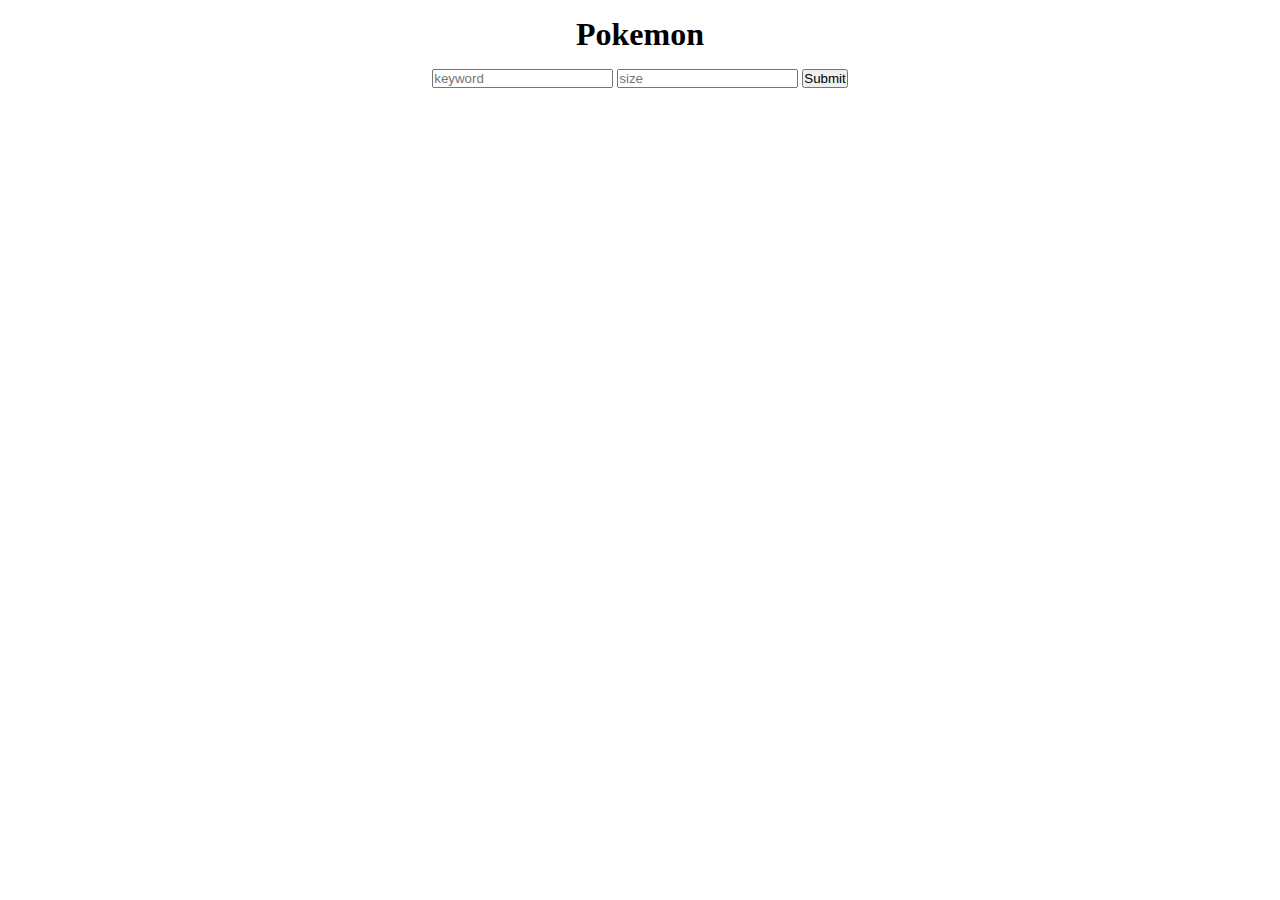
<file: ui/index.html>
<!DOCTYPE html>
<html lang="kr">

<head>
    <title>Pokemon</title>
    <link rel="stylesheet" href="./main.css">
</head>

<body>
<header>
    <h1>Pokemon</h1>
    <form id="search-form">
        <label><input id="search-input" type="text" placeholder="keyword"></label>
        <label><input id="search-size" type="number" placeholder="size"></label>
        <input type="submit">
    </form>
</header>

<main>
    <table id="search-result"></table>
</main>

<script type="module">
    import { search } from "../search/index.js";

    const renderTypes = (types) => {
        const typesEl = document.createElement("ul");

        typesEl.append(...types.map((t) => {
            const el = document.createElement("li");
            el.append(t);
            return el;
        }))

        return typesEl;
    };

    const renderAbilities = (abilities) => {
        const abilitiesEl = document.createElement("ul");

        abilitiesEl.append(...abilities.map((a) => {
            const el = document.createElement("li");
            el.append(a);
            return el;
        }))

        return abilitiesEl;
    };

    document.getElementById("search-form").addEventListener("submit", (e) => {
        e.preventDefault();

        console.info("searching...");

        const searchResult = search({
            keyword: document.getElementById("search-input").value,
            size: document.getElementById("search-size").value,
        });

        const resultTableEl = document.getElementById("search-result");
        resultTableEl.replaceChildren();
        resultTableEl
            .append(...searchResult.map((pokemon) => {
                const recordEl = document.createElement("tr");

                recordEl.innerHTML = `
                    <td>${pokemon.id}</td>
                    <td>${pokemon.name}</td>
                    <td>${renderTypes(pokemon.types).outerHTML}</td>
                    <td>${renderAbilities(pokemon.abilities).outerHTML}</td>
                `;

                return recordEl;
            }));
    });
</script>
</body>
</html>
</file>
<file: ui/main.css>
* {
    margin: 0;
    padding: 0;
}

header {
    display: flex;
    flex-direction: column;
    align-items: center;
    gap: 1rem;
    margin: 1rem auto;
}

main {
    display: flex;
    flex-direction: column;
    align-items: center;
    gap: 3rem;
}

#pokemon-summary {
    display: flex;
    justify-content: center;
}

#pokemon-info {
    display: flex;
    flex-direction: column;
    gap: 0.5rem;
}

ul, ol {
    list-style-type: none;
    display: flex;
    flex-direction: row;
    gap: 0.5rem;
}

li {
    display: inline-block;
}

#pokemon-stats table th,
#pokemon-stats table td {
    width: 5rem;
    text-align: center;
}
</file>
